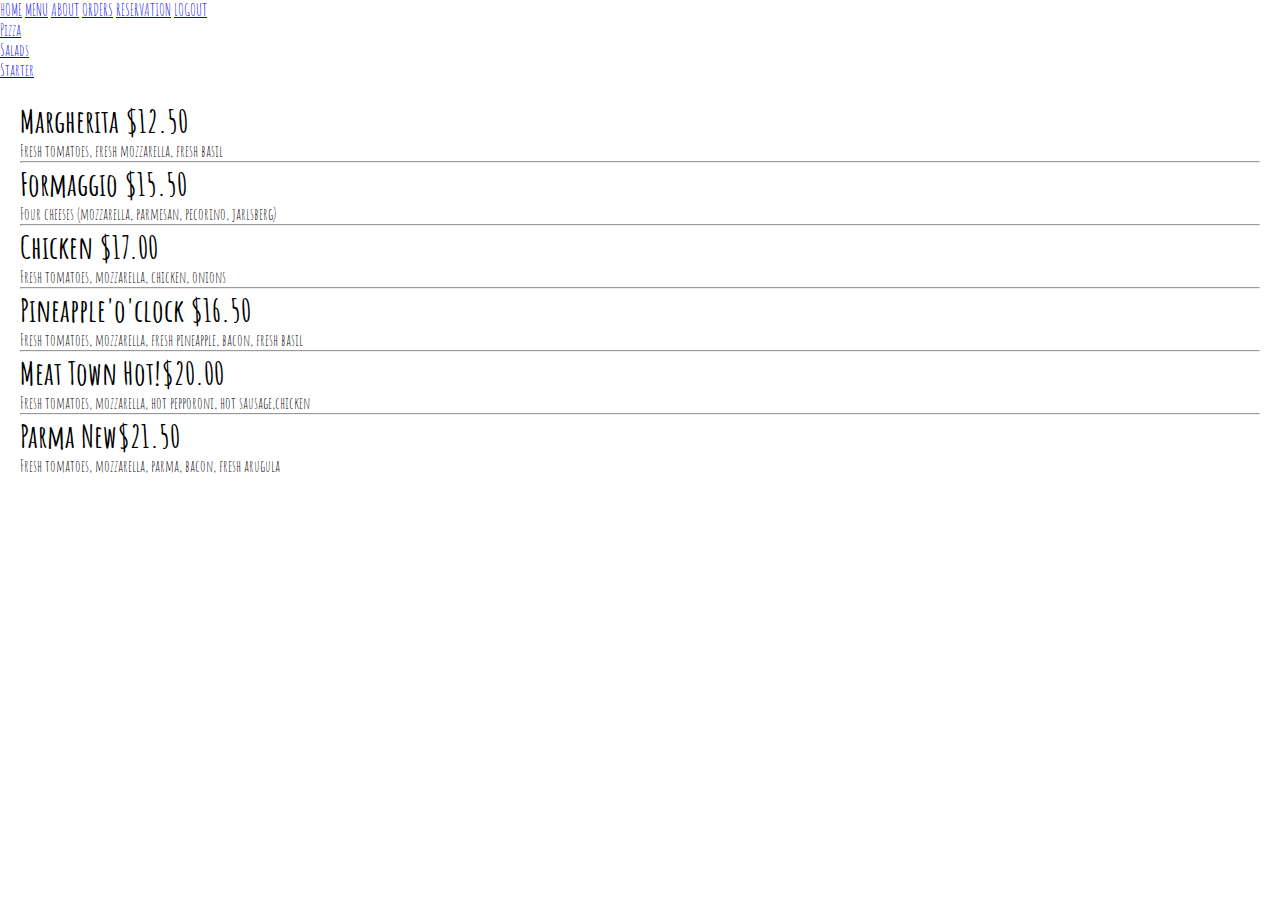
<file: menu.html>
<!DOCTYPE html>
<html>
<head>
  <title>Menu | Olive Clove Restaurant</title>
  <meta charset="UTF-8">
  <meta name="viewport" content="width=device-width, initial-scale=1">

  <link rel="stylesheet" href="https://www.w3schools.com/w3css/5/w3.css">
  <link rel="stylesheet" href="https://fonts.googleapis.com/css?family=Amatic+SC">
  <link rel="stylesheet" href="css/style.css">
</head>
<body>

<!-- Navbar -->
<div class="w3-top w3-hide-small">
  <div class="w3-bar w3-xlarge w3-black w3-opacity w3-hover-opacity-off">
    <a href="index.html" class="w3-bar-item w3-button">HOME</a>
    <a href="menu.html" class="w3-bar-item w3-button">MENU</a>
    <a href="about.html" class="w3-bar-item w3-button">ABOUT</a>
     <a href="orders.php" class="w3-bar-item w3-button">ORDERS</a>
    <a href="reservation.php" class="w3-bar-item w3-button">RESERVATION</a>
    <a href="logout.php" class="w3-bar-item w3-button w3-right">LOGOUT</a>
</div>

<!-- Menu Container -->
<div class="w3-container w3-black w3-padding-64 w3-xxlarge" id="menu">
  <div class="w3-content">
  
    
    <div class="w3-row w3-center w3-border w3-border-dark-grey">
      <a href="javascript:void(0)" onclick="openMenu(event, 'Pizza');" id="myLink">
        <div class="w3-col s4 tablink w3-padding-large w3-hover-red">Pizza</div>
      </a>
      <a href="javascript:void(0)" onclick="openMenu(event, 'Pasta');">
        <div class="w3-col s4 tablink w3-padding-large w3-hover-red">Salads</div>
      </a>
      <a href="javascript:void(0)" onclick="openMenu(event, 'Starter');">
        <div class="w3-col s4 tablink w3-padding-large w3-hover-red">Starter</div>
      </a>
    </div>

    <div id="Pizza" class="w3-container menu w3-padding-32 w3-white">
      <h1><b>Margherita</b> <span class="w3-right w3-tag w3-dark-grey w3-round">$12.50</span></h1>
      <p class="w3-text-grey">Fresh tomatoes, fresh mozzarella, fresh basil</p>
      <hr>
   
      <h1><b>Formaggio</b> <span class="w3-right w3-tag w3-dark-grey w3-round">$15.50</span></h1>
      <p class="w3-text-grey">Four cheeses (mozzarella, parmesan, pecorino, jarlsberg)</p>
      <hr>
      
      <h1><b>Chicken</b> <span class="w3-right w3-tag w3-dark-grey w3-round">$17.00</span></h1>
      <p class="w3-text-grey">Fresh tomatoes, mozzarella, chicken, onions</p>
      <hr>

      <h1><b>Pineapple'o'clock</b> <span class="w3-right w3-tag w3-dark-grey w3-round">$16.50</span></h1>
      <p class="w3-text-grey">Fresh tomatoes, mozzarella, fresh pineapple, bacon, fresh basil</p>
      <hr>

      <h1><b>Meat Town</b> <span class="w3-tag w3-red w3-round">Hot!</span><span class="w3-right w3-tag w3-dark-grey w3-round">$20.00</span></h1>
      <p class="w3-text-grey">Fresh tomatoes, mozzarella, hot pepporoni, hot sausage,chicken</p>
      <hr>

      <h1><b>Parma</b> <span class="w3-tag w3-grey w3-round">New</span><span class="w3-right w3-tag w3-dark-grey w3-round">$21.50</span></h1>
      <p class="w3-text-grey">Fresh tomatoes, mozzarella, parma, bacon, fresh arugula</p>
    </div>

    <div id="Pasta" class="w3-container menu w3-padding-32 w3-white">
      <h1><b>Lasagna</b> <span class="w3-tag w3-grey w3-round">Popular</span> <span class="w3-right w3-tag w3-dark-grey w3-round">$13.50</span></h1>
      <p class="w3-text-grey">Special sauce, mozzarella, parmesan, ground beef</p>
      <hr>
   
      <h1><b>Ravioli</b> <span class="w3-right w3-tag w3-dark-grey w3-round">$14.50</span></h1>
      <p class="w3-text-grey">Ravioli filled with cheese</p>
      <hr>
      
      <h1><b>Spaghetti Classica</b> <span class="w3-right w3-tag w3-dark-grey w3-round">$11.00</span></h1>
      <p class="w3-text-grey">Fresh tomatoes, onions, ground beef</p>
      <hr>

      <h1><b>Seafood pasta</b> <span class="w3-right w3-tag w3-dark-grey w3-round">$25.50</span></h1>
      <p class="w3-text-grey">Salmon, shrimp, lobster, garlic</p>
    </div>


    <div id="Starter" class="w3-container menu w3-padding-32 w3-white">
      <h1><b>Today's Soup</b> <span class="w3-tag w3-grey w3-round">Seasonal</span><span class="w3-right w3-tag w3-dark-grey w3-round">$5.50</span></h1>
      <p class="w3-text-grey">Ask the waiter</p>
      <hr>
   
      <h1><b>Bruschetta</b> <span class="w3-right w3-tag w3-dark-grey w3-round">$8.50</span></h1>
      <p class="w3-text-grey">Bread with pesto, tomatoes, onion, garlic</p>
      <hr>
      
      <h1><b>Garlic bread</b> <span class="w3-right w3-tag w3-dark-grey w3-round">$9.50</span></h1>
      <p class="w3-text-grey">Grilled ciabatta, garlic butter, onions</p>
      <hr>
      
      <h1><b>Tomozzarella</b> <span class="w3-right w3-tag w3-dark-grey w3-round">$10.50</span></h1>
      <p class="w3-text-grey">Tomatoes and mozzarella</p>
    </div><br>

  </div>
</div>

<script src="js/menu.js"></script>
<script> function openMenu(evt, menuName) { let i, x, tablinks; x = document.getElementsByClassName("menu"); for (i = 0; i < x.length; i++) { x[i].style.display = "none"; } tablinks = document.getElementsByClassName("tablink"); for (i = 0; i < tablinks.length; i++) { tablinks[i].className = tablinks[i].className.replace(" w3-red", ""); } document.getElementById(menuName).style.display = "block"; evt.currentTarget.firstElementChild.className += " w3-red"; } document.getElementById("myLink").click(); </script> </body> </html>
</file>
<file: css/style.css>
/* ---------- Global Reset ---------- */
* {
  margin: 0;
  padding: 0;
  box-sizing: border-box;
}

html, body {
  height: 100%;
}

body, h1, h2, h3, h4, h5, h6 {
  font-family: "Amatic SC", sans-serif;
}

/* ---------- Background Image ---------- */
.bgimg {
  background: url("https://wallpaperaccess.com/full/3692914.jpg") no-repeat center;
  background-size: cover;
  min-height: 100vh;
}

/* ---------- Menu Section ---------- */
.menu {
  display: none;
}

/* ---------- Menu Item Layout ---------- */
.menu-item {
  display: flex;                     /* FIXED */
  justify-content: space-between;
  align-items: flex-start;
  padding: 20px 0;
  border-bottom: 1px solid #ddd;
  gap: 20px;
}

/* ---------- Left Section ---------- */
.menu-left {
  display: flex;
  gap: 15px;
  max-width: 75%;
}

.menu-left img {
  width: 70px;
  height: 70px;
  object-fit: cover;
  border-radius: 6px;
}

/* ---------- Text Content ---------- */
.item-title {
  font-size: 28px;
  text-transform: uppercase;
  font-weight: bold;
  letter-spacing: 1px;
}

.item-desc {
  font-size: 18px;
  color: #777;
  margin-top: 6px;
  line-height: 1.4;
}

/* ---------- Badges ---------- */
.badge {
  font-size: 13px;
  padding: 4px 10px;
  margin-left: 8px;
  background: #aaa;
  color: #fff;
  border-radius: 12px;
  text-transform: uppercase;
  vertical-align: middle;
}

.badge.hot {
  background: #f44336;
}

.badge.new {
  background: #4caf50;
}

.badge.popular {
  background: #ff9800;
}

/* ---------- Price Box ---------- */
.price-box {
  background: #333;
  color: #fff;
  padding: 10px 16px;
  font-size: 20px;
  font-weight: bold;
  border-radius: 6px;
  white-space: nowrap;
}

/* ---------- Responsive Design ---------- */
@media (max-width: 768px) {
  .menu-item {
    flex-direction: column;
    align-items: flex-start;
  }

  .menu-left {
    max-width: 100%;
  }

  .price-box {
    margin-top: 10px;
  }
}
.menu {
  display: block;              /* make sure it is visible */
  max-height: 70vh;            /* menu scroll height */
  overflow-y: auto;            /* vertical scrolling */
  padding: 20px;
  background: rgba(255, 255, 255, 0.9);
 
}

/* Smooth scrolling */
.menu {
  scroll-behavior: smooth;
}
</file>
